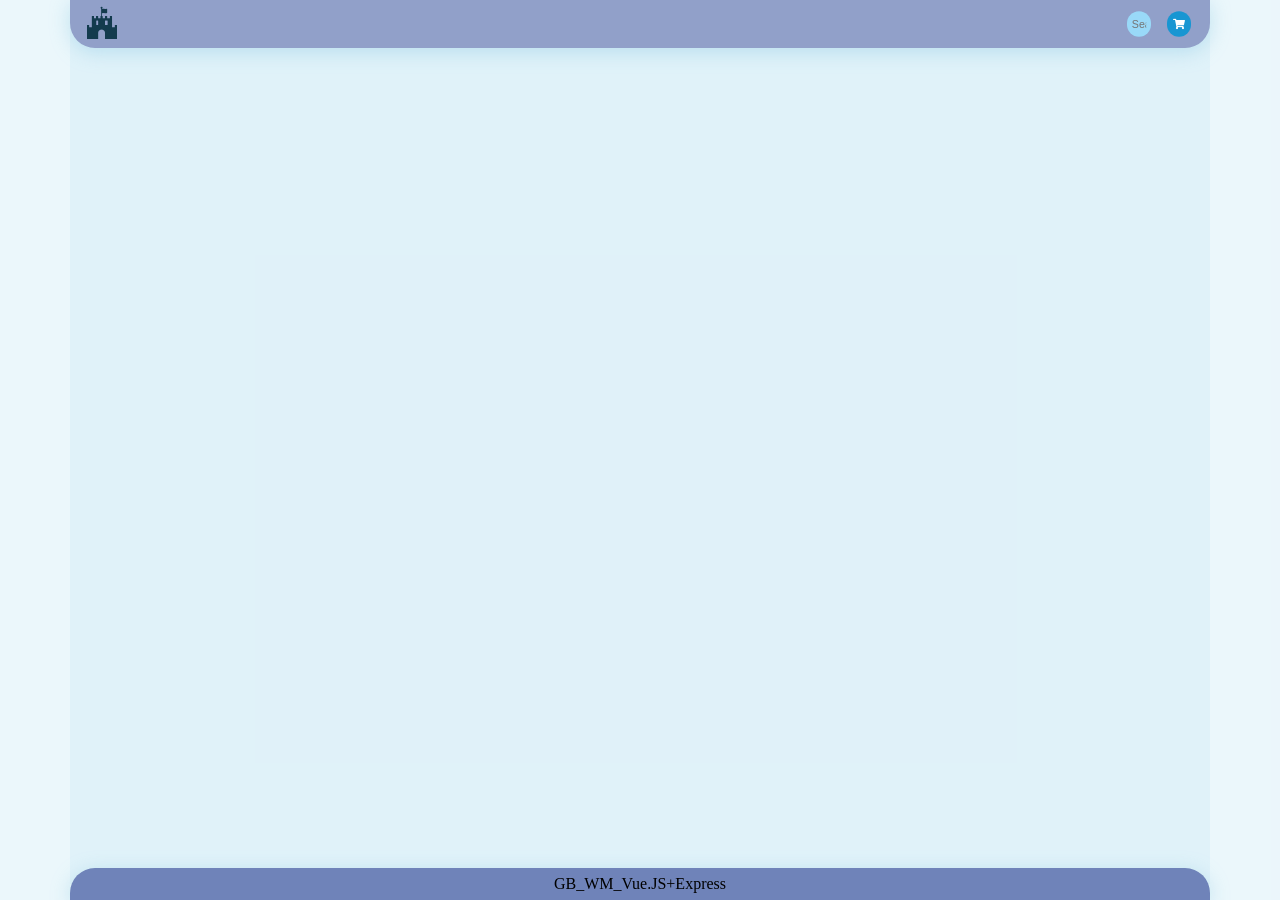
<file: project/index.html>
<!DOCTYPE html>
<html lang="en">

<head>
    <meta charset="UTF-8">
    <title>Интернет-магазин</title>
    <link rel="stylesheet" href="css/style.css">
    <link href="https://use.fontawesome.com/releases/v5.0.13/css/all.css" rel="stylesheet">
</head>

<body>
    <div class="wrapper centre">
        <div class="top ">
            <div class="fakeHeader"></div>
            <header class="header">
                <p class="mainLogo"><i class="fab fa-fort-awesome"></i></p>

                <div class="top__rBlock">
                    <form action="#" class="top__searchForm">
                        <input type="text" class="top__searchInput" placeholder="Search....">
                    </form>
                    <button class="btn-cart" type="button">
                        <p class="btn-cart-text">CART</p>
                        <p class="btn-cart-logo"><i class="fas fa-shopping-cart"></i></p>
                    </button>

                </div>
                <div class="cart__block invisible">
                    <div class="cart__block_romb"></div>
                    <div class="cart__block_empty"></div>

                </div>
            </header>
            <main>
                <div class="product"></div>
            </main>
        </div>

        <footer class="mainFooter">
            <div class="footer">GB_WM_Vue.JS+Express</div>
            <div class="fakeFooter"></div>
        </footer>


    </div>
    <script src="./js/main.js"></script>
</body>

</html>
</file>
<file: project/css/style.css>
html, body {
  height: 100vh;
}

.wrapper {
  min-height: 100%;
  display: -webkit-box;
  display: -ms-flexbox;
  display: flex;
  -webkit-box-orient: vertical;
  -webkit-box-direction: normal;
      -ms-flex-direction: column;
          flex-direction: column;
}

* {
  margin: 0;
  padding: 0;
  -webkit-box-sizing: border-box;
          box-sizing: border-box;
  outline: none;
}

.centre {
  padding-left: calc(50vw - 570px);
  padding-right: calc(50vw - 570px);
  background-color: rgba(155, 212, 236, 0.2);
}

.top {
  -webkit-box-flex: 1;
      -ms-flex-positive: 1;
          flex-grow: 1;
  position: relative;
  background-color: rgba(124, 195, 225, 0.1);
}

.top__rBlock {
  display: -webkit-box;
  display: -ms-flexbox;
  display: flex;
}

.top__searchInput {
  border-radius: 30px;
  width: 30px;
  height: 32px;
  -webkit-box-sizing: border-box;
          box-sizing: border-box;
  overflow: hidden;
  -webkit-transform: scale(0.8, 0.8);
          transform: scale(0.8, 0.8);
  -webkit-transition: all 0.2s;
  transition: all 0.2s;
  border: 0;
  padding-right: 6px;
  padding-left: 6px;
  margin-right: 10px;
  background-color: rgba(154, 225, 255, 0.87);
}

.top__searchInput:hover {
  width: 160px;
}

.fakeHeader {
  height: 64px;
  width: 100%;
}

.header {
  display: -webkit-box;
  display: -ms-flexbox;
  display: flex;
  -webkit-box-pack: justify;
      -ms-flex-pack: justify;
          justify-content: space-between;
  -webkit-box-align: center;
      -ms-flex-align: center;
          align-items: center;
  position: absolute;
  top: 0;
  height: 48px;
  width: 100%;
  border-bottom-left-radius: 25px;
  border-bottom-right-radius: 25px;
  background-color: #91a0c9;
  -webkit-box-shadow: 0px 4px 20px rgba(124, 195, 225, 0.4);
          box-shadow: 0px 4px 20px rgba(124, 195, 225, 0.4);
  -webkit-transition: height 0.3s;
  transition: height 0.3s;
  padding-left: 16px;
  padding-right: 16px;
}

.header:hover {
  height: 64px;
}

.header:hover .btn-cart {
  -webkit-transform: scale(1, 1);
          transform: scale(1, 1);
}

.header:hover .top__searchInput {
  -webkit-transform: scale(1, 1);
          transform: scale(1, 1);
}

.mainLogo {
  font-size: 32px;
  color: #073042e8;
  -webkit-transition: -webkit-transform 0.2s;
  transition: -webkit-transform 0.2s;
  transition: transform 0.2s;
  transition: transform 0.2s, -webkit-transform 0.2s;
}

.mainLogo:hover {
  -webkit-transform: rotate(10deg);
          transform: rotate(10deg);
}

.btn-cart {
  background-color: #0c94d3e8;
  border-radius: 30px;
  color: #fff;
  width: 30px;
  height: 32px;
  -webkit-box-sizing: border-box;
          box-sizing: border-box;
  overflow: hidden;
  border: 0;
  -webkit-transform: scale(0.8, 0.8);
          transform: scale(0.8, 0.8);
  -webkit-transition: all 0.2s;
  transition: all 0.2s;
}

.btn-cart-text {
  display: none;
}

.btn-cart:hover {
  -webkit-box-shadow: 0 0 4px 2px rgba(57, 143, 180, 0.8);
          box-shadow: 0 0 4px 2px rgba(57, 143, 180, 0.8);
  background-color: #007cbc;
  width: 80px;
}

.btn-cart:active {
  background-color: #008DCD;
  -webkit-transform: scale(1);
          transform: scale(1);
}

.btn-cart:hover .btn-cart-logo {
  display: none;
}

.btn-cart:hover .btn-cart-text {
  display: block;
}

.cart__block {
  min-width: 250px;
  min-height: 60px;
  background-color: #ffffff;
  position: absolute;
  top: 72px;
  right: 16px;
  border-radius: 5px;
  -webkit-box-shadow: 0 0 26px -14px;
          box-shadow: 0 0 26px -14px;
  text-align: center;
  display: -webkit-box;
  display: -ms-flexbox;
  display: flex;
  -webkit-box-orient: vertical;
  -webkit-box-direction: normal;
      -ms-flex-direction: column;
          flex-direction: column;
  -webkit-box-pack: center;
      -ms-flex-pack: center;
          justify-content: center;
}

.cart__block_romb {
  background-color: #ffffff;
  width: 20px;
  height: 20px;
  -webkit-transform: rotate(45deg);
          transform: rotate(45deg);
  position: absolute;
  right: 8px;
  top: -8px;
}

.cart__block_item {
  padding: 16px;
}

.cart__block_product {
  position: relative;
  display: -webkit-box;
  display: -ms-flexbox;
  display: flex;
  background: aliceblue;
  border-radius: 5px;
  -webkit-box-align: center;
      -ms-flex-align: center;
          align-items: center;
  -webkit-box-pack: justify;
      -ms-flex-pack: justify;
          justify-content: space-between;
}

.cart__block_productDesc {
  padding: 8px;
  background: cyan;
  border-radius: 5px;
  margin: 8px;
  width: 120px;
}

.cart__block_rightBlock {
  width: 120px;
}

.cart__block_delBtn {
  width: 6px;
  height: 6px;
  border: 0;
  background: aliceblue;
  position: absolute;
  right: 12px;
  top: 8px;
  -webkit-transition: all 0.3s;
  transition: all 0.3s;
}

.cart__block_delBtn:hover {
  -webkit-transform: scale(1.4);
          transform: scale(1.4);
}

.cart__block_delBtn:active {
  color: red;
}

.product {
  display: -ms-grid;
  display: grid;
  -ms-grid-columns: (minmax(250px, 1fr))[auto-fit];
      grid-template-columns: repeat(auto-fit, minmax(250px, 1fr));
  grid-gap: 32px;
  justify-items: center;
  -webkit-box-align: start;
      -ms-flex-align: start;
          align-items: start;
  -ms-flex-pack: distribute;
      justify-content: space-around;
  margin-top: 32px;
  margin-bottom: 32px;
}

.product__item {
  height: 300px;
  background-color: rgba(157, 215, 240, 0.2);
  -webkit-box-shadow: 0 0 16px -2px rgba(57, 143, 180, 0.8);
          box-shadow: 0 0 16px -2px rgba(57, 143, 180, 0.8);
  -webkit-box-sizing: border-box;
          box-sizing: border-box;
  display: -webkit-box;
  display: -ms-flexbox;
  display: flex;
  -webkit-box-orient: vertical;
  -webkit-box-direction: normal;
      -ms-flex-direction: column;
          flex-direction: column;
  -ms-flex-pack: distribute;
      justify-content: space-around;
  -webkit-box-align: center;
      -ms-flex-align: center;
          align-items: center;
  -webkit-transition: all 0.2s;
  transition: all 0.2s;
}

.product__item:hover {
  -webkit-transform: scale(1.03, 1.03);
          transform: scale(1.03, 1.03);
  -webkit-box-shadow: 0 0 16px -5px rgba(57, 143, 180, 0.8);
          box-shadow: 0 0 16px -5px rgba(57, 143, 180, 0.8);
}

.product__item_desc {
  display: -webkit-box;
  display: -ms-flexbox;
  display: flex;
  -webkit-box-orient: vertical;
  -webkit-box-direction: normal;
      -ms-flex-direction: column;
          flex-direction: column;
  -webkit-box-align: center;
      -ms-flex-align: center;
          align-items: center;
}

.product__item_buyBtn {
  background-color: #0c94d3e8;
  border-radius: 30px;
  color: #fff;
  -webkit-padding-start: 8px;
          padding-inline-start: 8px;
  -webkit-padding-end: 8px;
          padding-inline-end: 8px;
  height: 30px;
  border: 0;
  -webkit-transition: all 0.2s;
  transition: all 0.2s;
}

.product__item_buyBtn:hover {
  -webkit-box-shadow: 0 0 4px 2px rgba(57, 143, 180, 0.8);
          box-shadow: 0 0 4px 2px rgba(57, 143, 180, 0.8);
  background-color: #007cbc;
}

.mainFooter {
  position: relative;
}

.footer {
  position: absolute;
  width: 100%;
  max-width: 1140px;
  bottom: 0;
  height: 32px;
  border-top-left-radius: 25px;
  border-top-right-radius: 25px;
  background-color: #6f83b9;
  -webkit-box-shadow: 0px 4px 20px rgba(124, 195, 225, 0.4);
          box-shadow: 0px 4px 20px rgba(124, 195, 225, 0.4);
  display: -webkit-box;
  display: -ms-flexbox;
  display: flex;
  -webkit-box-pack: center;
      -ms-flex-pack: center;
          justify-content: center;
  -webkit-box-align: center;
      -ms-flex-align: center;
          align-items: center;
  -webkit-transition: all 0.2s;
  transition: all 0.2s;
}

.footer:hover {
  height: 36px;
}

.fakeFooter {
  height: 16px;
}

.invisible {
  display: none;
}
/*# sourceMappingURL=style.css.map */
</file>
